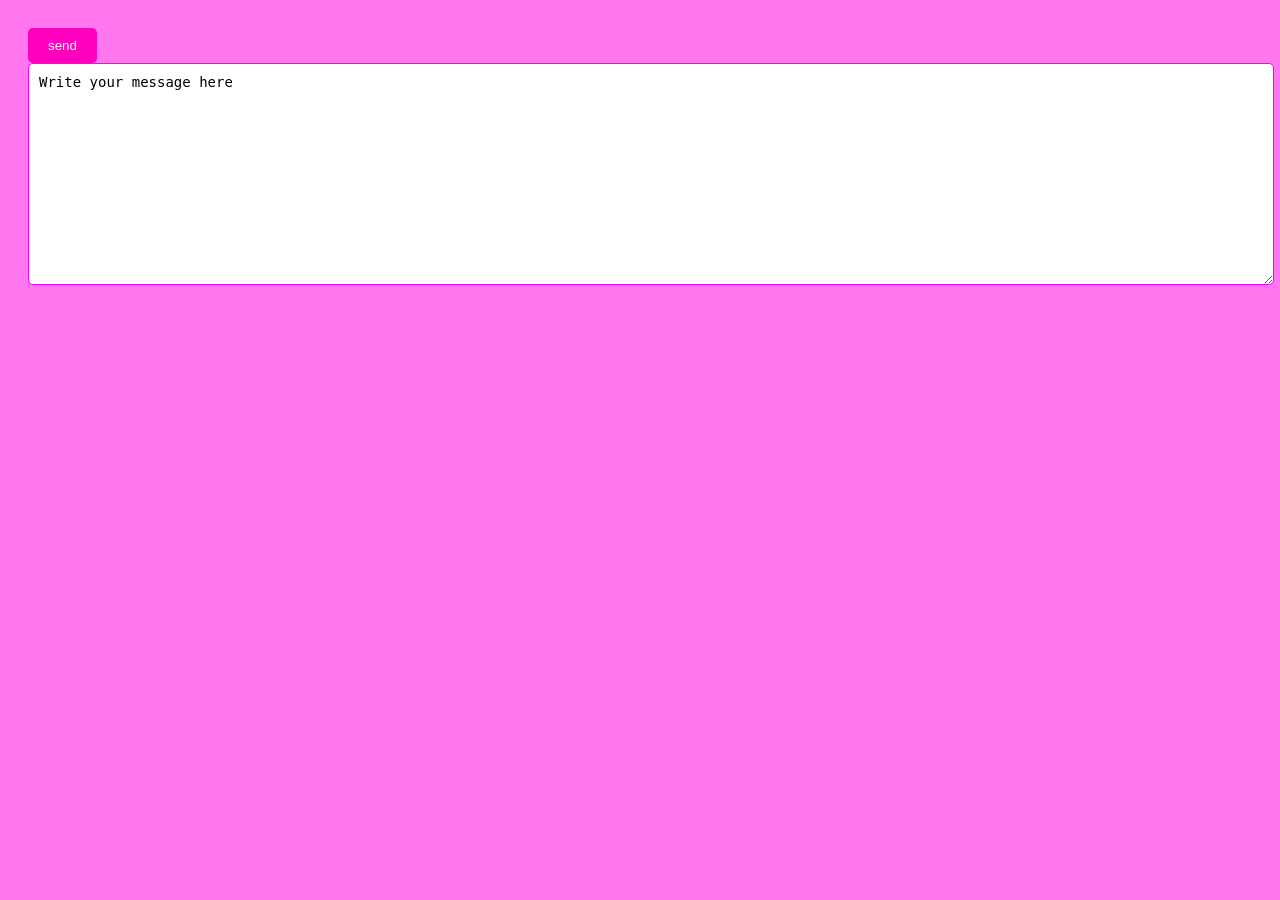
<file: index.html>
<!DOCTYPE html>
<html lang="fr">
<head>
    <meta charset="UTF-8">
    <meta name="viewport" content="width=device-width, initial-scale=1.0">
    <title>Chat General (CHAOS)</title>
    <link rel="stylesheet" href="style.css">
    <script src="script.js" defer></script>
</head>
<body>
    <button id="chatSend">send</button>
    <textarea id="chatBox">Write your message here</textarea>
</body>
</html>
</file>
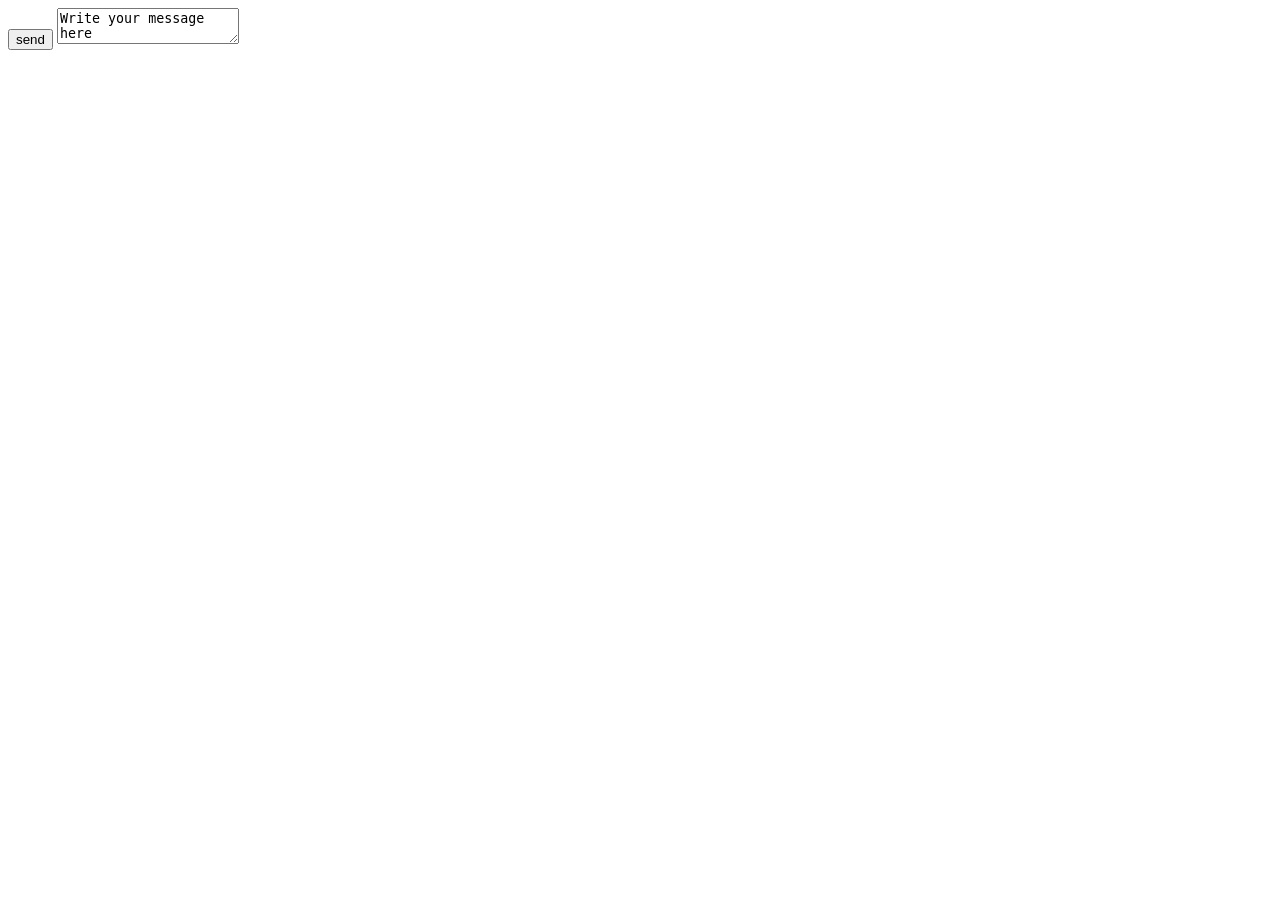
<file: main/index.html>
<!DOCTYPE html>
<html lang="fr">
<head>
    <meta charset="UTF-8">
    <meta name="viewport" content="width=device-width, initial-scale=1.0">
    <title>Chat General (CHAOS)</title>
</head>
<body>
    <button id="chatSend">send</button>
    <textarea id="chatBox">Write your message here</textarea>
</body>
</html>
</file>
<file: style.css>
body {
    font-family: Arial, sans-serif;
    background-color: #ff76ef;
    padding: 20px;
}

#chatBox {
    width: 100%;
    height: 200px;
    padding: 10px;
    font-size: 14px;
    border: 1px solid #fb00ff;
    border-radius: 5px;
    text-anchor: rgb(252, 90, 255);
}

#chatSend {
    padding: 10px 20px;
    background-color: #ff00bf;
    color: rgb(255, 255, 255);
    border: none;
    cursor: pointer;
    border-radius: 5px;
}

#chatSend:hover {
    background-color: #520047;
}
</file>
